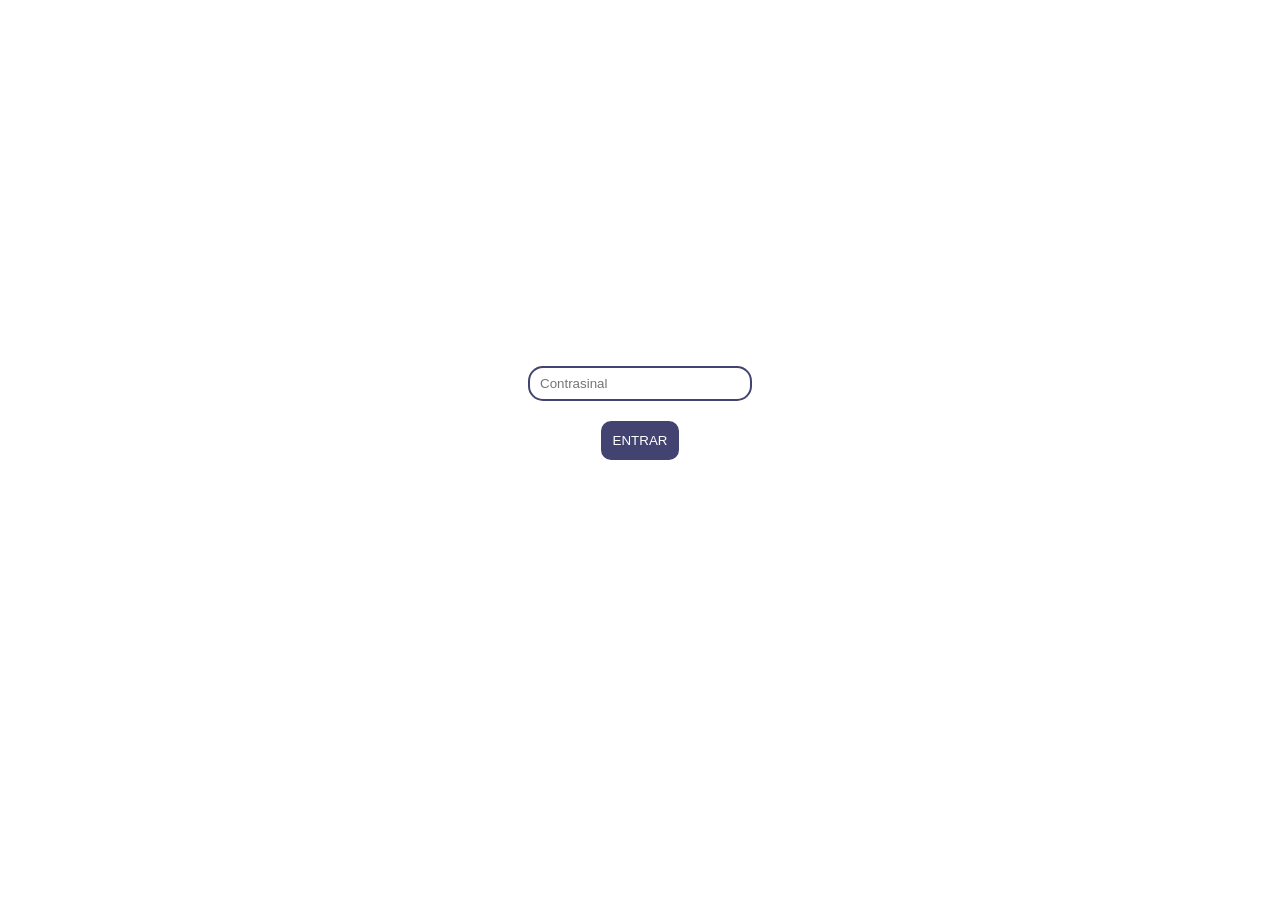
<file: index.html>
<!DOCTYPE html><html lang=es><meta charset=UTF-8><meta name=viewport content="width=device-width, initial-scale=1.0"><link href=crucigramas.7099ad1b.css rel=stylesheet><script defer src=calendario.09a3b0ef.js></script><script defer src=crucigramas.e5b15ab4.js></script><title>Crucigramas</title><body>
    <div class=pagina-login-container id=pagina-login-container>
        <div class=campos-login-container>
            <input type=password id=pass class=contrasinal placeholder=Contrasinal>
            <div class=break></div>
            <input type=button id=enviar class=btn-contrasinal value=ENTRAR>
        </div>
    </div>
    <div class=pagina-menu-container id=pagina-menu-container>
        <div class=menu-container>
            <div class=opcions-container>
                <h2>MINIS</h2>
                <div class=break></div>
                <a class=link-ultimo href="crucigrama?tipo=m">
                    <img src=crucigrama.289012df.png width=100px height=100px>
                    <img class=check id=check-mini src=check.0d28b461.png width=25px height=25px>
                </a>
                <div class=break></div>
                <a href="calendario?tipo=m">CALENDARIO</a>
            </div>
            <div class=opcions-container>
                <h2>EXPERTOS</h2>
                <div class=break></div>
                <a class=link-ultimo href="crucigrama?tipo=e"><img src=crucigrama.289012df.png width=100px height=100px>
                    <img class=check id=check-experto src=check.0d28b461.png width=25px height=25px>
                </a>
                <div class=break></div>
                <a href="calendario?tipo=e">CALENDARIO</a>
            </div>
        </div>
    </div>
</file>
